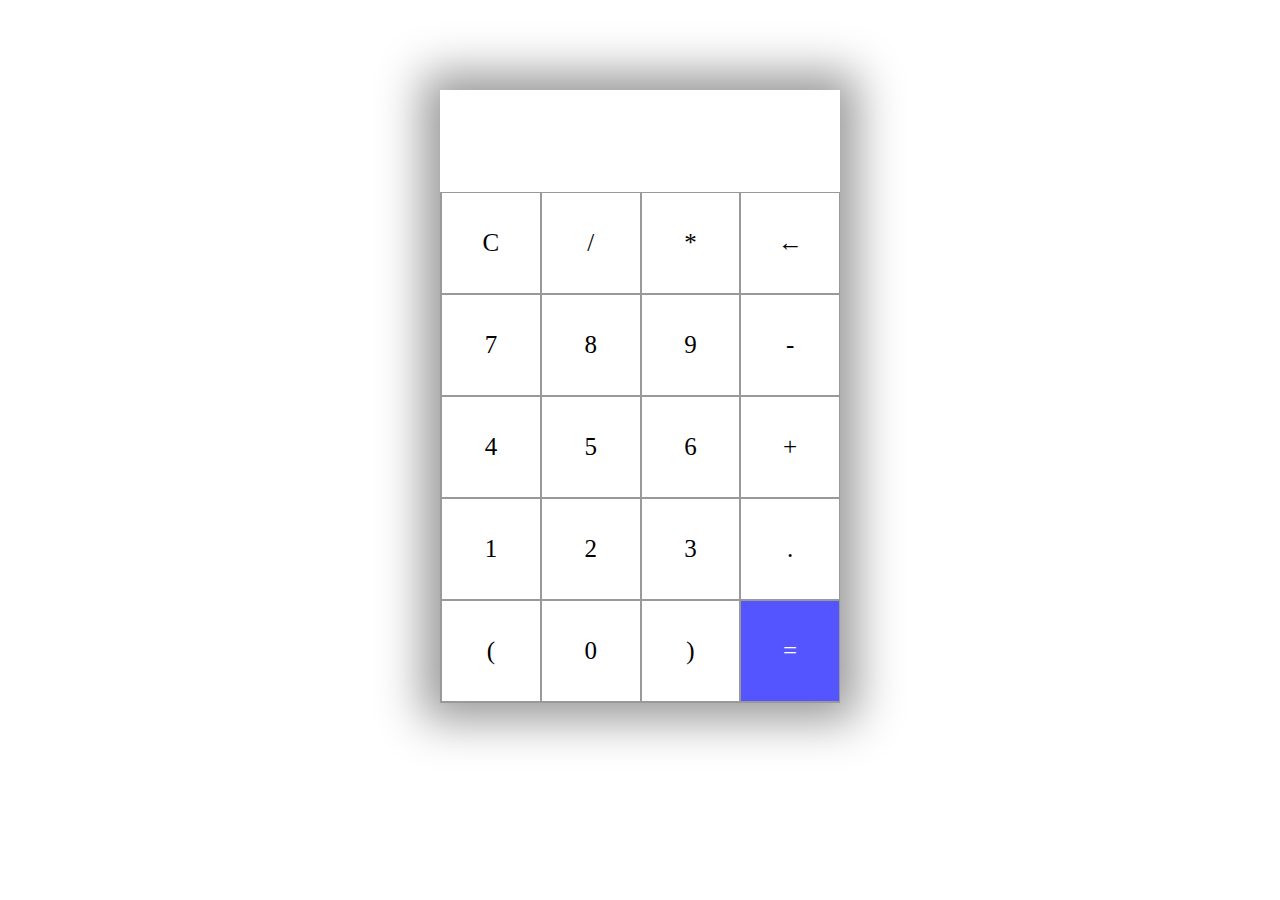
<file: lgmcalculator/index.html>
<html lang="en">
<head>
    <meta charset="UTF-8">
    <meta name="viewport" content="width=device-width, initial-scale=1.0">
    <title>Calculator</title>
    <link rel="stylesheet" href="styles.css">
</head>
<body>
    <section>
        <div class="container">
            <div id="display"></div>
            <div class="buttons">
                <div class="button">C</div>
                <div class="button">/</div>
                <div class="button">*</div>
                <div class="button">&larr;</div>
                <div class="button">7</div>
                <div class="button">8</div>
                <div class="button">9</div>
                <div class="button">-</div>
                <div class="button">4</div>
                <div class="button">5</div>
                <div class="button">6</div>
                <div class="button">+</div>
                <div class="button">1</div>
                <div class="button">2</div>
                <div class="button">3</div>
                <div class="button">.</div>
                <div class="button">(</div>
                <div class="button">0</div>
                <div class="button">)</div>
                <div id="equal" class="button">=</div>
            </div>
        </div>
    </section>
    <script src="app.js"></script>
</body>
</html>
</file>
<file: lgmcalculator/styles.css>
.container {
    max-width: 400px;
    margin: 10vh auto 0 auto;
    box-shadow: 0px 0px 43px 17px rgba(153,153,153,1);
}

#display {
    text-align: right;
    height: 70px;
    line-height: 70px;
    padding: 16px 8px;
    font-size: 25px;
}

.buttons {
    display: grid;
    border-bottom: 1px solid #999;
    border-left: 1px solid#999;
    grid-template-columns: 1fr 1fr 1fr 1fr;
}

.buttons > div {
    border-top: 1px solid #999;
    border-right: 1px solid#999;
}

.button {
    border: 0.5px solid #999;
    line-height: 100px;
    text-align: center;
    font-size: 25px;
    cursor: pointer;
}

#equal {
    background-color: rgb(85, 85, 255);
    color: white;
}

.button:hover {
    background-color: #323330;
    color: white;
    transition: 0.5s ease-in-out;
}
</file>
